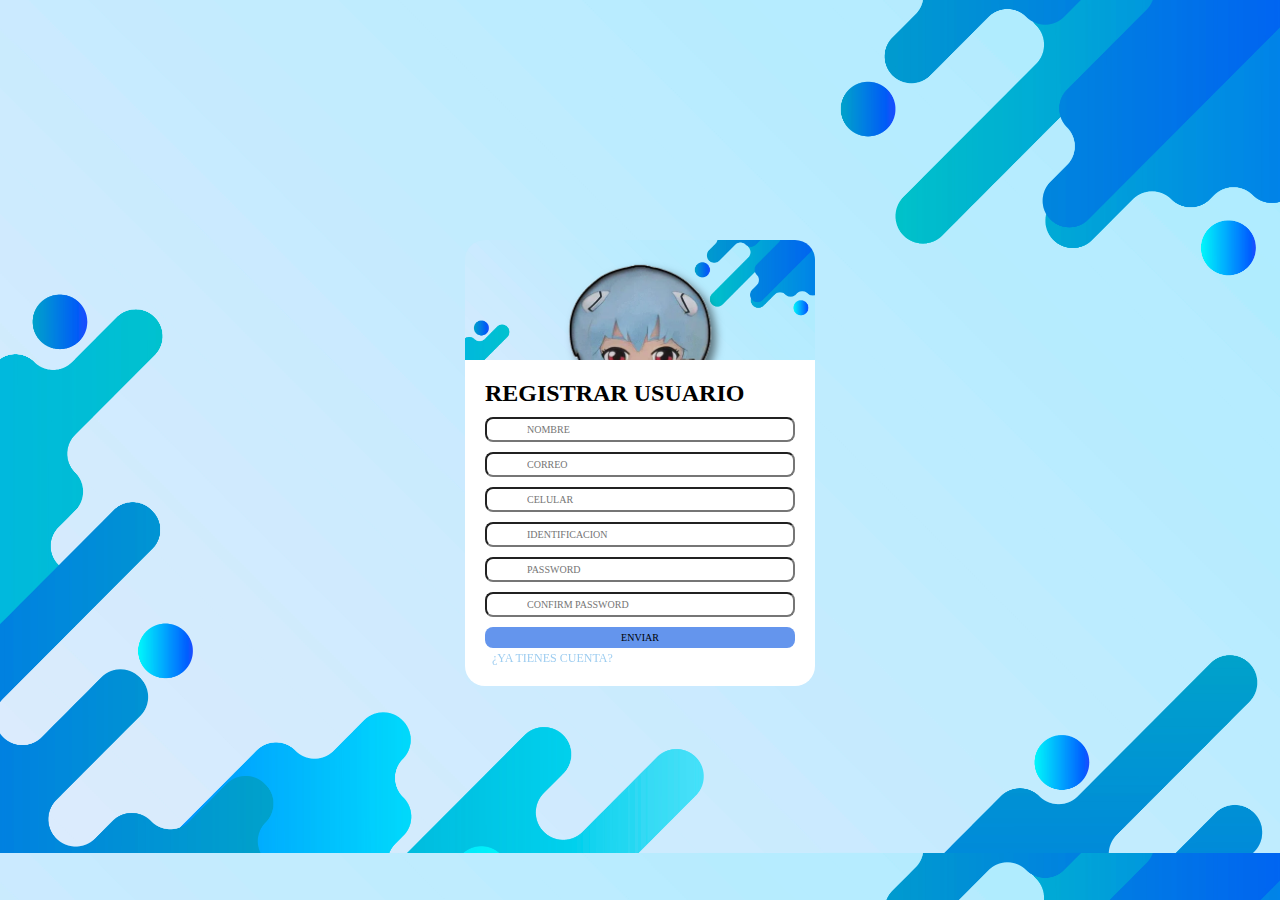
<file: html/index.html>
<!DOCTYPE html>
<html lang="en">
<head>
    <meta charset="UTF-8">
    <meta http-equiv="X-UA-Compatible" content="IE=edge">
    <meta name="viewport" content="width=device-width, initial-scale=1.0">
    <link rel="stylesheet" href="../css/style.css">
    <title>Register</title>
</head>

<body>

    <div class="container_card">

        <div class="card">
            <div class="cover">
                <img src="../images/rei.png" alt="">
                <div class="img_back"></div>
            </div>
            <div class="register">
                <h2>REGISTRAR USUARIO</h2>
                <form action="">
                <input type="text" name="NOMBRE: " placeholder="NOMBRE" pattern="[A-Za-z]{1,50}">
                <input type="text" name="CORREO: " placeholder="CORREO" pattern="[A-Z a-z 0-9]{1,25}">
                <input type="number" name="CELULAR: " placeholder="CELULAR" pattern="[0-9]{1,10}">
                <input type="text" name="IDENTIFICACION: " placeholder="IDENTIFICACION" pattern="[0-9]{1,10}">
                <input type="password" name="PASSWORD " placeholder="PASSWORD" pattern="[A-Z a-z 0-9]{1,25}">
                <input type="password" name="PASSWORD " placeholder="CONFIRM PASSWORD" pattern="[A-Z a-z 0-9]{1,25}">
                <button onclick="myFunction()">ENVIAR</button>
                <script>
                    function myFunction() {
                      alert("REGISTRO COMPLETADO!");
                    }
                    </script>
                    <p><a href="../html/login.html">¿YA TIENES CUENTA?</a></p>
                </form>
            </div>
        </div>
    </div>

    
    
</body>
</html>
</file>
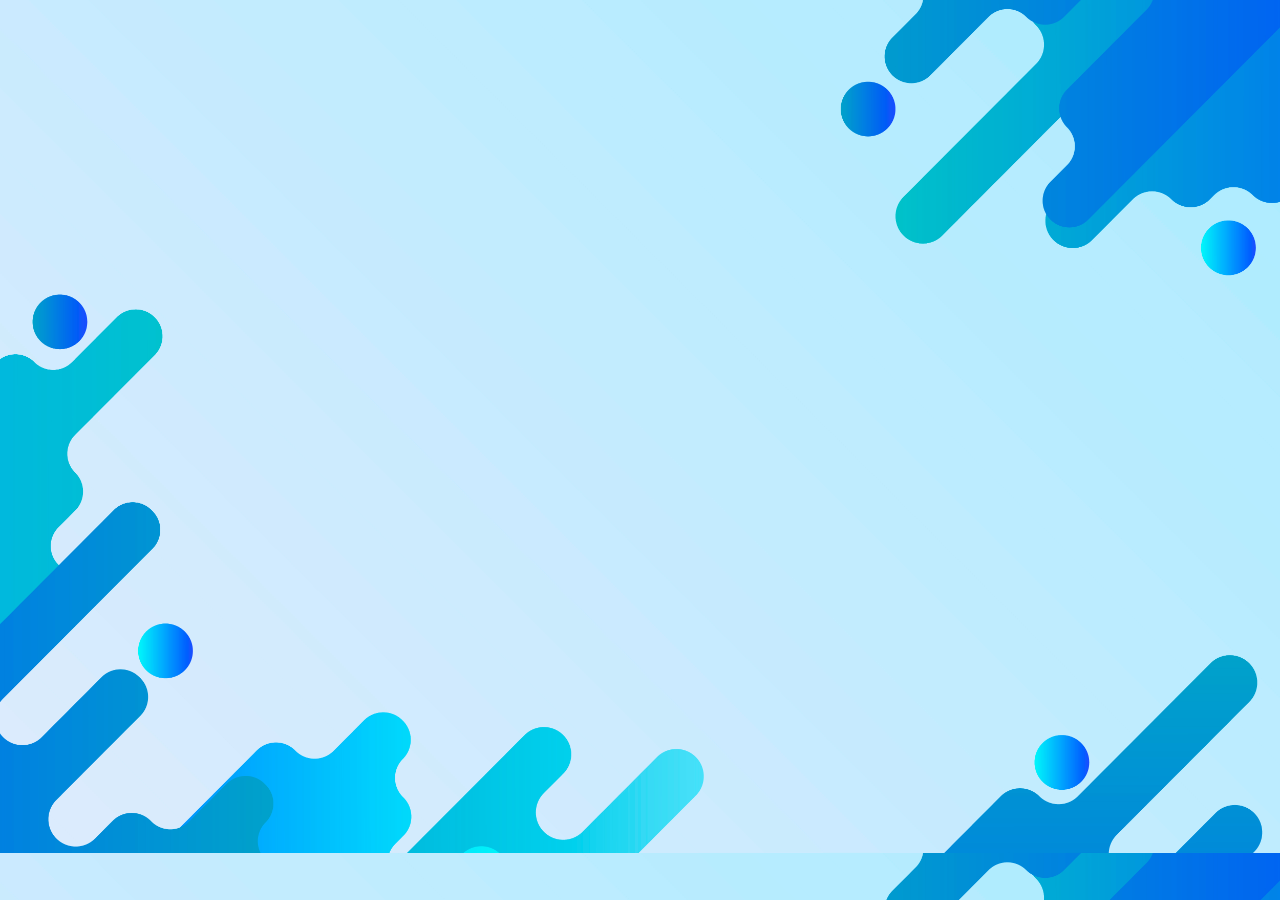
<file: html/dash.html>
<!DOCTYPE html>
<html lang="en">
<head>
    <meta charset="UTF-8">
    <meta http-equiv="X-UA-Compatible" content="IE=edge">
    <meta name="viewport" content="width=device-width, initial-scale=1.0">
    <link rel="stylesheet" href="../css/dash.css">
    <title>Main menu</title>
</head>
<body>
    
</body>
</html>
</file>
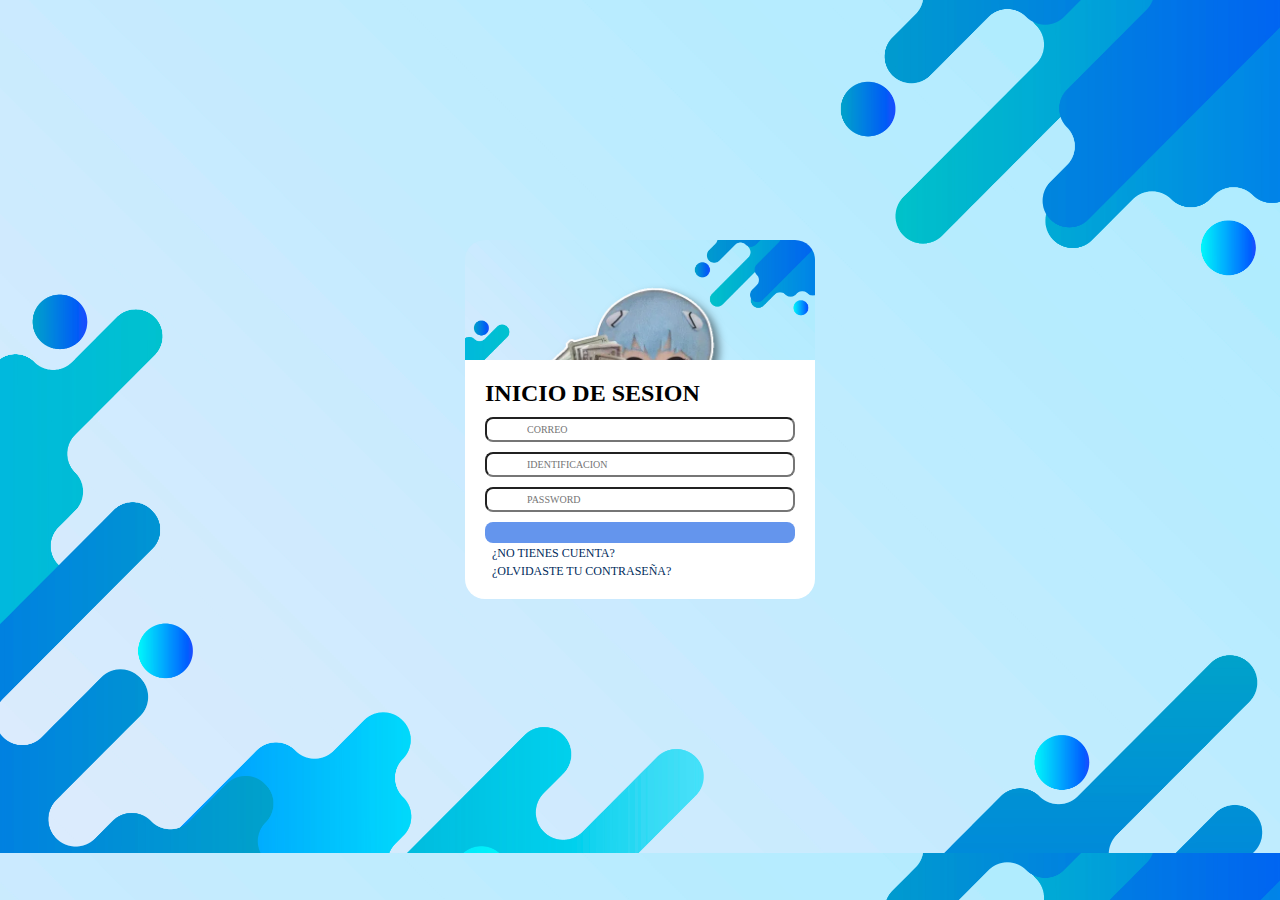
<file: html/login.html>
<!DOCTYPE html>
<html lang="en">
<head>
    <meta charset="UTF-8">
    <meta http-equiv="X-UA-Compatible" content="IE=edge">
    <meta name="viewport" content="width=device-width, initial-scale=1.0">
    <link rel="stylesheet" href="../css/login.css">
    <title>LOGIN</title>
</head>
<body>
    
    <div class="container_card">

        <div class="card">
            <div class="cover">
                <img src="../images/rei 2.png" alt="">
                <div class="img_back"></div>
            </div>
            <div class="register">
                <h2>INICIO DE SESION</h2>
                <form action="../html/dash.html">
                 <input type="text" name="CORREO: " placeholder="CORREO" pattern="[A-Z a-z 0-9]{1,25}">
                 <input type="text" name="IDENTIFICACION: " placeholder="IDENTIFICACION" pattern="[0-9]{1,10}">
                 <input type="password" name="PASSWORD " placeholder="PASSWORD" pattern="[A-Z a-z 0-9]{1,25}">

                 <input type="button" id="button" onclick="location.href='../html/dash.html'" =value= "INICIAR SESION">
                    
                    <p><a href="../html/index.html">¿NO TIENES CUENTA?</a></p>
                    <p><a href="../html/forget.html">¿OLVIDASTE TU CONTRASEÑA?</a></p>
                </form>
            </div>
        </div>
    </div>

</body>
</html>
</file>
<file: css/style.css>
*{
    margin: 0;
    padding: 0;
    box-sizing: border-box;
    font-family: Cambria, Cochin, Georgia, Times, 'Times New Roman', serif
}

a{
    font-size: 12px;
    color:#3B9AE1;
    text-decoration: none;
    opacity: 0.5;
    padding: 2px;
    margin-left: 5px;
}
a:hover{
    color: #002B5B;
}

body{
    background-color: #F1FAFF;
    background-image: url(../images/bg1.jpg);
    background-size: cover;
}

.container_card{
    max-width: 2000px;
    margin: auto;
    margin-top: 100px;
    display: flex;
    flex-wrap: wrap;
    justify-content: center;
    
}

.card{
    width: 350px;
    height: 700px;
    margin: 10px;
    transition: all 300ms;

}

.card:hover{
    width: 350px;
    height: 500px;
}

.card .cover{
    width: 100%;
    height: 250px;
    position: relative;
    overflow: hidden;
}

.card .cover img{
    width: 250px;
    display: block;
    margin: auto;
    position: relative;
    top: 148px;
    z-index: 1;
    filter: drop-shadow(5px 5px 4px rgba(0,0,0,0.5));
    transition: all 400ms;

}

.card:hover .cover img{
    top: 45px;
    filter: none;
}

.card .img_back{
    width: 100%;
    height: 200px;
    position: absolute;
    background-image:  url(/images/bg1.jpg);
    bottom: -80px;
    background-size: cover;
    border-radius: 20px;
    transition: all 300ms;
    

}

form{
    display: flex;
    flex-direction: column ;
}
.card:hover .img_back{
    bottom: -40px;
}

.card .register{
    background: white;
    margin-top: -10px;
    padding: 20px;
    border-radius: 0px 0px 20px 20px;
    transition: all 300ms;
}

.card:hover .register{
    padding:  40px;
}

.card .register h2{
    margin-top: 10px;
}

.card .register input{
    padding: 5px 40px;
    margin-top: 10px;
    font-size: 10px;
    border-radius: 8px;
}

.card .register button{
    background: cornflowerblue;
    border: none;
    cursor: pointer;
    font-size: 10px;
    padding: 5px;
    margin-top: 10px;
    border-radius: 8px;
    transition: all 300ms;
}

.card .register button:hover{
    background: darkcyan;
}

.register{
    display: flex;
    flex-direction: column;
    padding: 10px;
}
</file>
<file: css/dash.css>
*{
    margin: 0;
    padding: 0;
    box-sizing: border-box;
    font-family: Cambria, Cochin, Georgia, Times, 'Times New Roman', serif
}

body{
    background-color: #F1FAFF;
    background-image: url(../images/bg1.jpg);
    background-size: cover;
}
</file>
<file: css/login.css>
*{
    margin: 0;
    padding: 0;
    box-sizing: border-box;
    font-family: Cambria, Cochin, Georgia, Times, 'Times New Roman', serif
}

a{
    font-size: 12px;
    color: #002B5B;
    text-decoration: none;
    padding: 2px;
    margin-left: 5px;
}
a:hover{
    color: #7FBCD2 ;
}

body{
    background-color: #F1FAFF;
    background-image: url(../images/bg1.jpg);
    background-size: cover;
}

.container_card{
    max-width: 2000px;
    margin: auto;
    margin-top: 100px;
    display: flex;
    flex-wrap: wrap;
    justify-content: center;
    
}

.card{
    width: 350px;
    height: 700px;
    margin: 10px;
    transition: all 300ms;

}

.card:hover{
    width: 350px;
    height: 500px;
}

.card .cover{
    width: 100%;
    height: 250px;
    position: relative;
    overflow: hidden;
}

.card .cover img{
    width: 250px;
    display: block;
    margin: auto;
    position: relative;
    top: 148px;
    z-index: 1;
    filter: drop-shadow(5px 5px 4px rgba(0,0,0,0.5));
    transition: all 400ms;

}

.card:hover .cover img{
    top: 45px;
    filter: none;
}

.card .img_back{
    width: 100%;
    height: 200px;
    position: absolute;
    background-image:  url(/images/bg1.jpg);
    bottom: -80px;
    background-size: cover;
    border-radius: 20px;
    transition: all 300ms;
    

}

form{
    display: flex;
    flex-direction: column ;
}
.card:hover .img_back{
    bottom: -40px;
}

.card .register{
    background: white;
    margin-top: -10px;
    padding: 20px;
    border-radius: 0px 0px 20px 20px;
    transition: all 300ms;
}

.card:hover .register{
    padding:  40px;
}

.card .register h2{
    margin-top: 10px;
}

.card .register input{
    padding: 5px 40px;
    margin-top: 10px;
    font-size: 10px;
    border-radius: 8px;
}

.card .register #button{
    background: cornflowerblue;
    border: none;
    cursor: pointer;
    font-size: 10px;
    padding: 5px;
    margin-top: 10px;
    border-radius: 8px;
    transition: all 300ms;
}

.card .register #button:hover{
    background: darkcyan;
}

.register{
    display: flex;
    flex-direction: column;
    padding: 10px;
}
</file>
